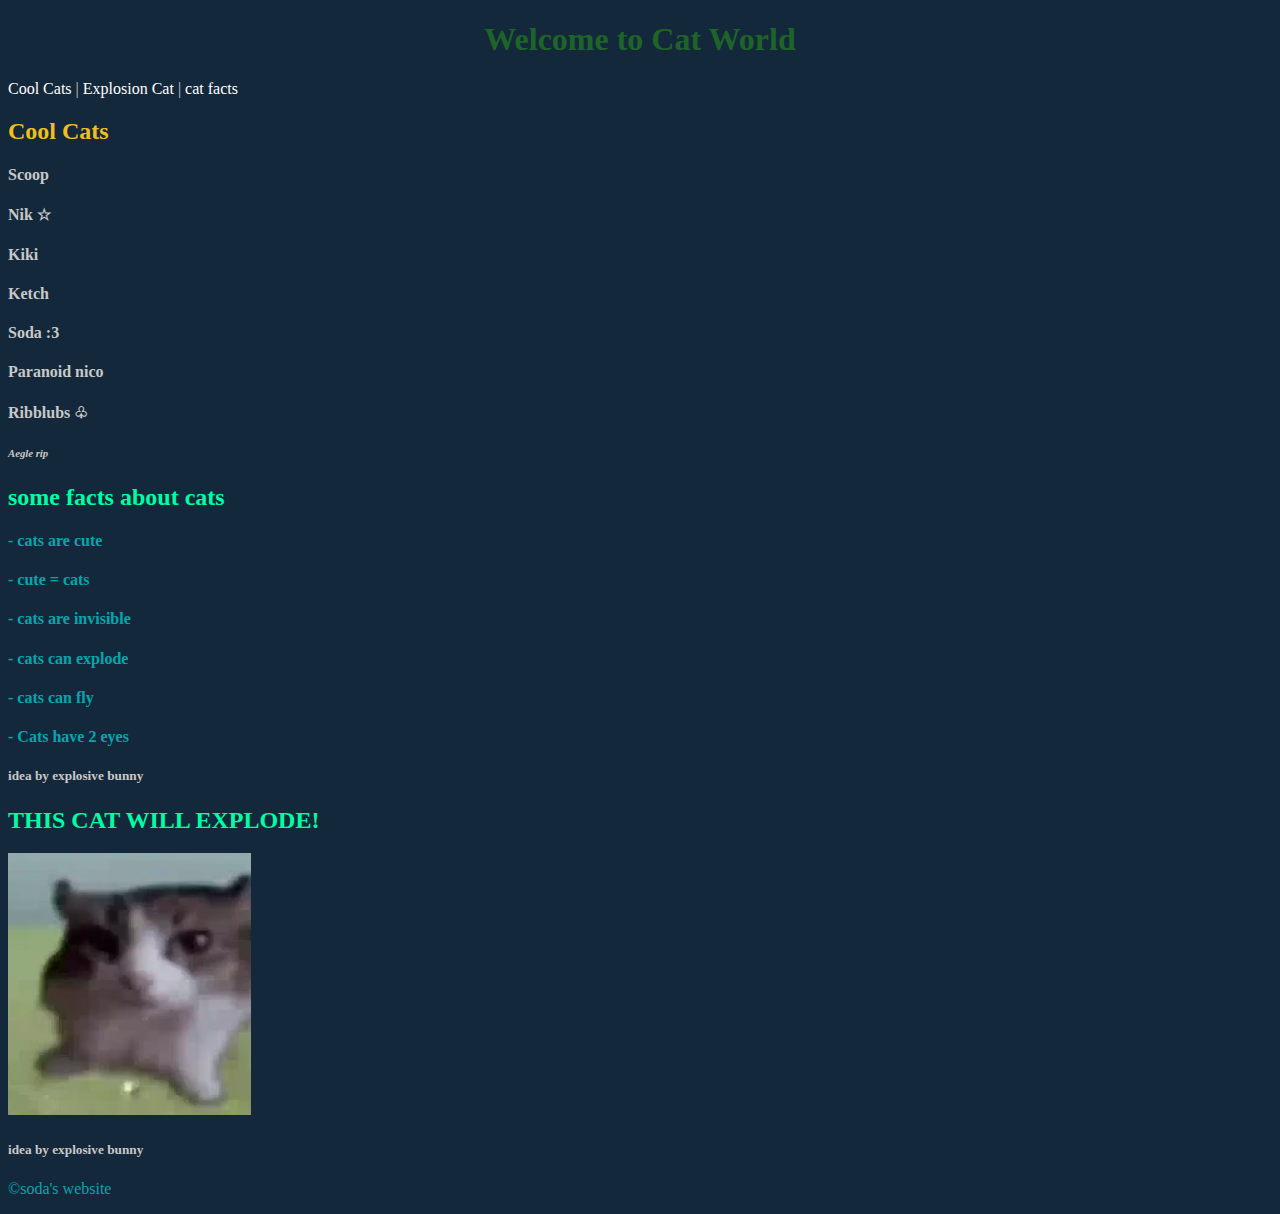
<file: index.html>
<!DOCTYPE html>
<html lang="en">
<head>
    <meta charset="UTF-8">
    <meta name="viewport" content="width=device-width, initial-scale=1.0">
    <title>Cats :3</title>
	<link rel="stylesheet" href="style.css">
	<script src="javascript.js"></script>

</head>
<body>
    <header>
        <h1>Welcome to Cat World</h1>
    </header>

    <nav>
        <a href="#the-cool-cats">Cool Cats</a> | 
        <a href="#cat-bomb">Explosion Cat</a> |
	<a href="#cat-facts">cat facts</a>
    </nav>

    <section id="the-cool-cats">
        <h2>Cool Cats</h2>
<h4 class="cat-name">Scoop</h4>
<h4 class="cat-name">Nik ☆</h4>
<h4 class="cat-name">Kiki</h4>
<h4 class="cat-name">Ketch</h4>
<h4 class="cat-name">Soda :3</h4>
<h4 class="cat-name">Paranoid nico</h4>
<h4 class="cat-name">Ribblubs ♧</h4>
<h6 class="cat-name"><em>Aegle rip</em></h6>
    </section>
	<section id="cat-facts">
		<h2>some facts about cats</h2>
		<h4 class="cats-facts">- cats are cute</h4>
		<h4 class="cats-facts">- cute = cats</h4>
		<h4 class="cats-facts">- cats are invisible</h4>
		<h4 class="cats-facts">- cats can explode</h4>
		<h4 class="cats-facts">- cats can fly</h4>
		<h4 class="cats-facts">- Cats have 2 eyes</h4>
		<h5>idea by explosive bunny</h5>

    <section id="cat-bomb">
        <h2 class="explode-text">This cat will explode!</h2>
        <img id="exploding-cat" src="cat.png" alt="A cute cat" onclick="explodeCat()">
	    <h5>idea by explosive bunny</h5>
    </section>

    <footer>
        <p>&copy;soda's website</p>
    </footer>

    


</body>
</html>
</file>
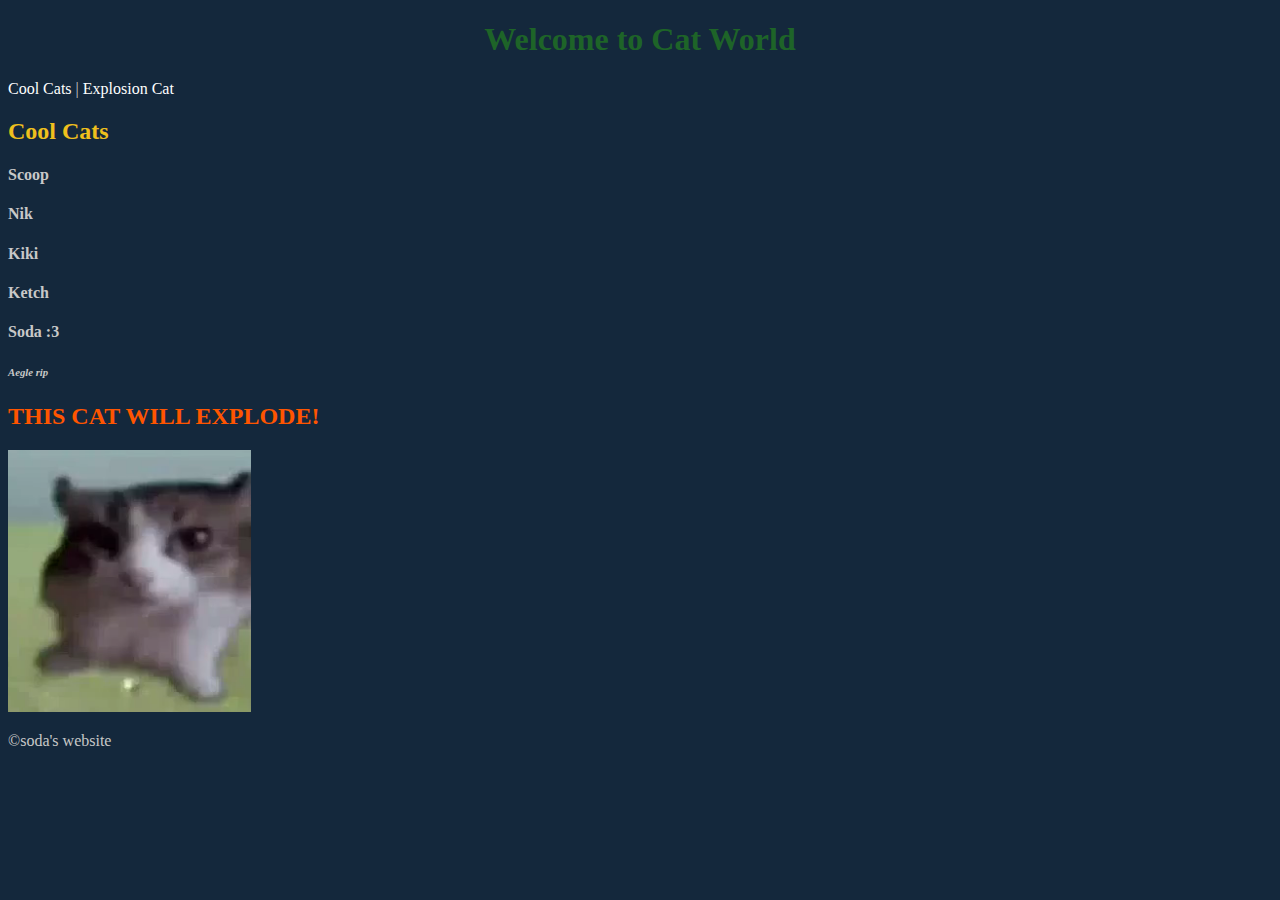
<file: cat.html>
<!DOCTYPE html>
<html lang="en">
<head>
    <meta charset="UTF-8">
    <meta name="viewport" content="width=device-width, initial-scale=1.0">
    <title>Cats :3</title>
	<link rel="stylesheet" href="style.css">
	<script src="javascript.js"></script>

</head>
<body>
    <header>
        <h1>Welcome to Cat World</h1>
    </header>

    <nav>
        <a href="#the-cool-cats">Cool Cats</a> | 
        <a href="#cat-bomb">Explosion Cat</a>
    </nav>

    <section id="the-cool-cats">
        <h2>Cool Cats</h2>
<h4 class="cat-name">Scoop</h4>
<h4 class="cat-name">Nik</h4>
<h4 class="cat-name">Kiki</h4>
<h4 class="cat-name">Ketch</h4>
<h4 class="cat-name">Soda :3</h4>
<h6 class="cat-name"><em>Aegle rip</em></h6>
    </section>

    <section id="cat-bomb">
        <h2 class="explode-text">This cat will explode!</h2>
        <img id="exploding-cat" src="cat.png" alt="A cute cat" onclick="explodeCat()">
    </section>

    <footer>
        <p>&copy;soda's website</p>
    </footer>

    


</body>
</html>
</file>
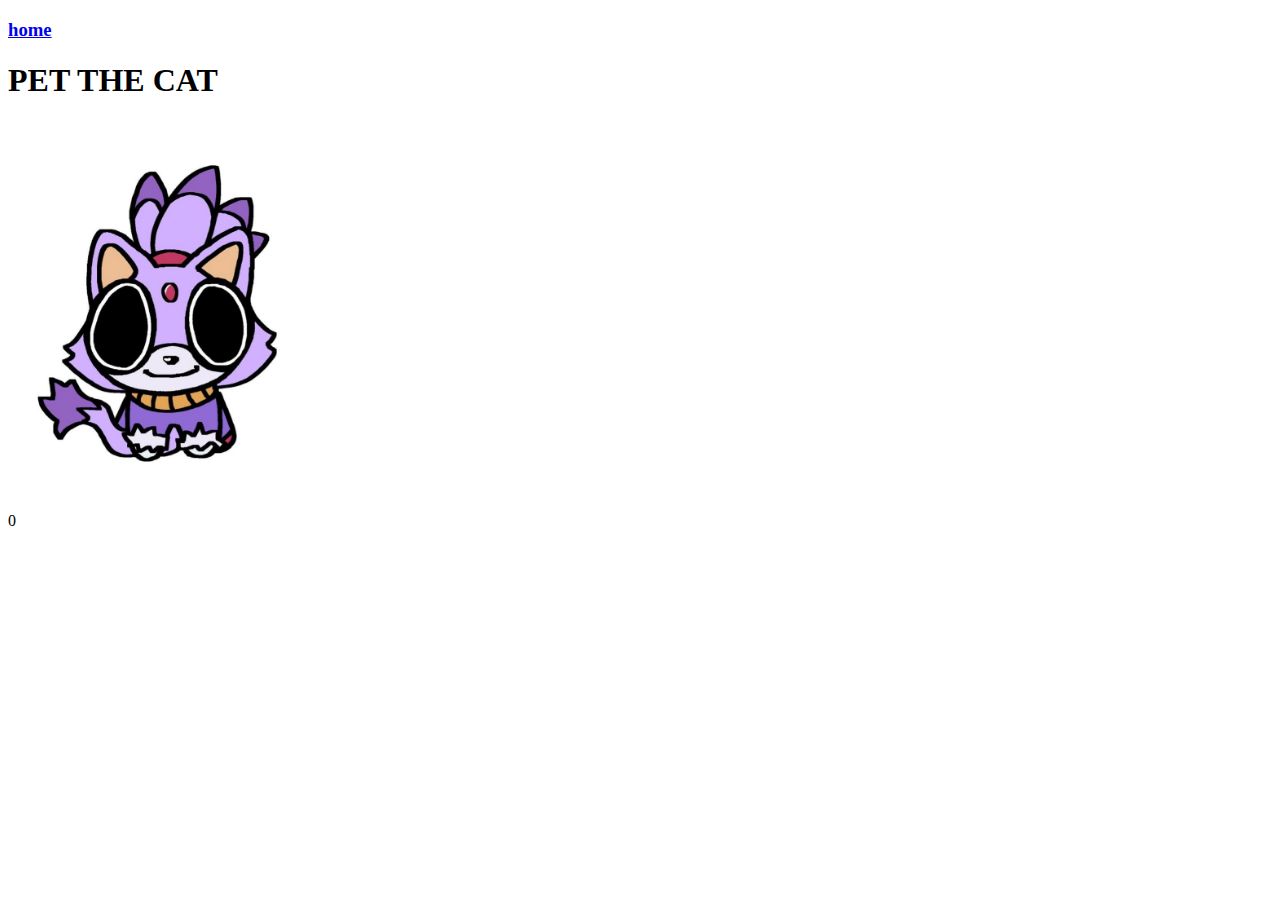
<file: cat_clicker.html>
<!DOCTYPE html>
<html lang="en">
<head>
     <script src="javascript.js"></script>
    <meta charset="UTF-8">
    <meta http-equiv="X-UA-Compatible" content="IE=edge">
    <meta name="viewport" content="width=device-width, initial-scale=1.0">
    <title>CAT</title>
</head>
<body>
    <h3 class="link"><a href="index.html">home</a></h3>
    <h1 class="title"><b>PET THE CAT</b></h1>
    <br>
    <img id="blaze" src="CAT.jpg" width="300" alt="pet the cat" onclick="click()">
    <p id="number" class="number">0</p>
</body>
</html>
</file>
<file: style.css>
body {
    background-color: rgb(20, 40, 60);
    font-family: "Comic Sans MS", "Comic Sans", cursive;
    color: rgb(200, 200, 200);
}

/* Default link colors */
.cat-name a { color: white; text-decoration: none; }

.cat-name a {
    display: inline-block; /* Needed for transform to work */
    text-decoration: none; /* Removes underline */
    transition: transform 0.3s ease, color 0.3s ease; /* Smooth effect */
}

.cat-name a:hover {
    transform: translateX(10px) scale(1.1); /* Moves right & gets bigger */
}
/* Default link colors */
.frog-name a { color: white; text-decoration: none; }

.frog-name a {
    display: inline-block; /* Needed for transform to work */
    text-decoration: none; /* Removes underline */
    transition: transform 0.3s ease, color 0.3s ease; /* Smooth effect */
}

.frog-name a:hover {
    transform: translateX(10px) scale(1.1); /* Moves right & gets bigger */
}




/* Custom hover colors */
.cat-name:nth-of-type(1) a:hover { color: #5D4378; } /* Scoop */
.cat-name:nth-of-type(2) a:hover { color: #0CD0F4; } /* Nik ☆ */
.cat-name:nth-of-type(3) a:hover { color: #D39FF4; } /* Kiki <3 */
.cat-name:nth-of-type(4) a:hover { color: #F3E5CA; } /* noodle cat */
.cat-name:nth-of-type(5) a:hover { color: #FFFFFF; } /* hollow */
.cat-name:nth-of-type(6) a:hover { color: #F39C28; } /* Ketch */
.cat-name:nth-of-type(7) a:hover { color: #4B1991; } /* Moth */
.cat-name:nth-of-type(8) a:hover { color: #01785D; } /* Soda :3 */
.cat-name:nth-of-type(9) a:hover { color: #5B5B5B; } /* Paranoid nico */
.cat-name:nth-of-type(10) a:hover { color: #7A29FF; } /* Ribblubs ♝ */
.cat-name:nth-of-type(11) a:hover { color: #4d88db; } /* binguu */

.frog-name:nth-of-type(1) a:hover { color: #ff6363; } /* frog */

/*old moth color #360C7D*/
/* Smooth transition */
.cat-name a {
    transition: color 0.3s ease, transform 0.3s ease;
}

.cat-name a:hover {
    transform: translateX(10px) scale(1.1); /* Move right & grow */
}
#the-evil-frog h2 {
    color: #EFC01D ;
}
#the-evil-frog p {
    color: #a32c24 ;
}


h1 {
    color: rgba(30, 100, 40, 1);
    text-align: center;
}

#the-cool-cats h2 {
    color: #EFC01D ; /* gold */
}

#cat-facts h2 {
    color: #00FFA3 !important; /* idk name */
}


.cats-facts {
    color: #05A7AD; /* Dark Turquoise */
    font-weight: bold;
}
#cat-bomb h2 {
    color:  rgb(255, 85, 0) ; /* red-orange */
}


.explode-text {
    color: rgb(255, 85, 0) !important; /* Fiery Red-Orange */
    font-size: 1.5em;
    font-weight: bold;
    text-transform: uppercase;
}



#cat-facts p, #cat-facts a {
    color: #05A7AD; /* Only applies to facts */
}
nav a {
    color: white; /* Default link color */
    text-decoration: none;
}

nav a:visited {
    color: white; /* Ensures visited links stay white */
}

nav a:hover {
    color: #FFD700; /* Example hover color (gold) */
}

nav a:active {
    color: #FF4500; /* Optional: Color when clicking (orange-red) */
}

.star-link {
    color: rgba(30, 100, 40, 1); 
    text-decoration: none; 
}

.star-link:visited {
    color: rgba(30, 100, 40, 1); 
}
</file>
